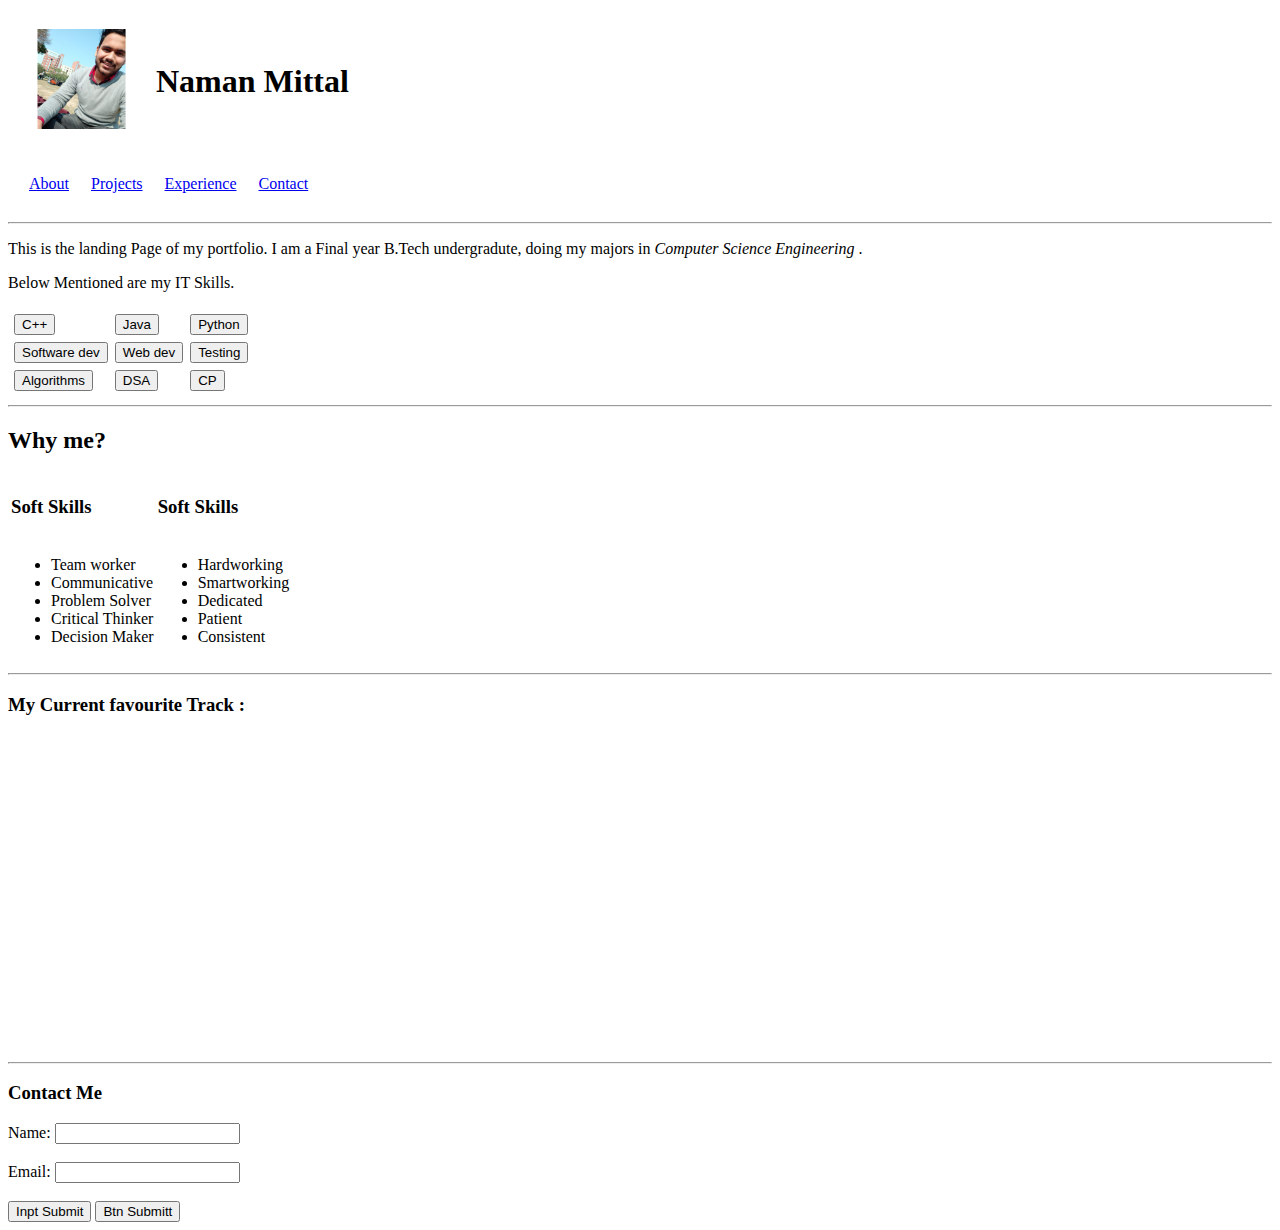
<file: index.html>
<!doctype html>
<html>
    <head>
        <title>Hello-WebDev</title>
    </head>
    <body>
        <table cellspacing="20">
            <tr>
                <td><img src="img\WhatsApp Image 2020-04-23 at 10.55.11 AM.jpeg" alt="Profile Photo" height="100" width="105"></td>
                <td><h1>Naman Mittal</h1></td>
            </tr>
        </table>
        <table cellspacing="20" >
            <tr>
                <td><a href="#">About</a></td>
                <td><a href="#">Projects</a></td>
                <td><a href="#">Experience</a></td>
                <td><a href="#">Contact</a></td>
            </tr>
        </table>
        <hr>
        <p>This is the landing Page of my portfolio. I am a Final year B.Tech undergradute, doing my majors in <em>Computer Science Engineering</em> .</p>
        <p>Below Mentioned are my IT Skills.</p>
        <table cellspacing="5">
            <tr>
                <td><button>C++</button></td>
                <td><button>Java</button></td>
                <td><button>Python</button></td>
            </tr>
            <tr>
                <td><button>Software dev</button></td>
                <td><button>Web dev</button></td>
                <td><button>Testing</button></td>
            </tr>
            <tr>
                <td><button>Algorithms</button></td>
                <td><button>DSA</button></td>
                <td><button>CP</button></td>
            </tr>
        </table>
        <hr>
        <h2>Why me?</h2>
        <table>
            <tr>
                <td>
                    <h3>Soft Skills</h3>
                </td>
                <td>
                    <h3>Soft Skills</h3>
                </td>
            </tr>
            <tr>
                <td>
                    <ul>
                        <li>Team worker</li>
                        <li>Communicative</li>
                        <li>Problem Solver</li>
                        <li>Critical Thinker</li>
                        <li>Decision Maker</li>
                    </ul>
                </td>
                <td>
                    <ul>
                        <li>Hardworking</li>
                        <li>Smartworking</li>
                        <li>Dedicated</li>
                        <li>Patient</li>
                        <li>Consistent</li>
                    </ul>
                </td>
            </tr>
        </table>
        <hr>
        <h3>My Current favourite Track :</h3>
        <iframe width="560" height="315" src="https://www.youtube.com/embed/8xg3vE8Ie_E" title="YouTube video player" frameborder="0" allow="accelerometer; autoplay; clipboard-write; encrypted-media; gyroscope; picture-in-picture" allowfullscreen></iframe>
        <hr>
        <h3>Contact Me</h3>
        <form>
            Name:
            <input type="text"><br><br>
            Email:
            <input type="email"><br><br>
            <input type="submit" value="Inpt Submit">
            <button>Btn Submitt</button>
        </form>
    </body>
</html>
</file>
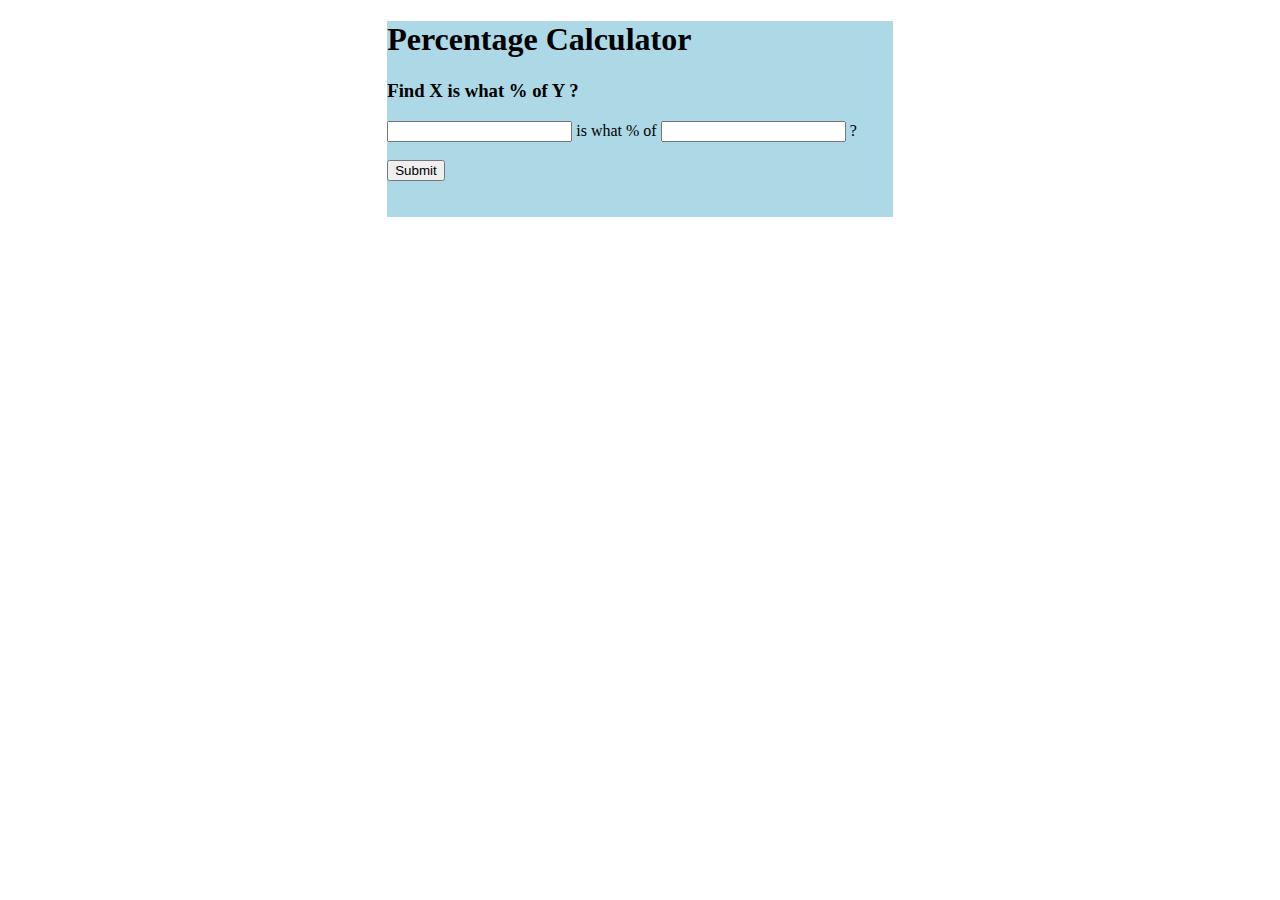
<file: project2(percentage_calc)/index.html>
<!DOCTYPE html>
<html>
    <head>
        <title>Percentage Calculator</title>
        <link rel="stylesheet" href="main.css">
    </head>
    <body>
        <div>
            <h1>Percentage Calculator</h1>
            <h3>Find X is what % of Y ?</h3>
            <form id="xpercentageofy">
                <input type="text" id="num1"> is what % of
                <input type="text" id="num2"> ?<br><br>
                <input type="submit">
            </form>
            <h3 id="resultfield"></h3>
            <script type="text/javascript" src="calc.js"></script><br>
        </div>
    </body>
</html>
</file>
<file: project2(percentage_calc)/main.css>
div{
    background-color: lightblue;
    width: 40%;
    margin: auto;
}
</file>
